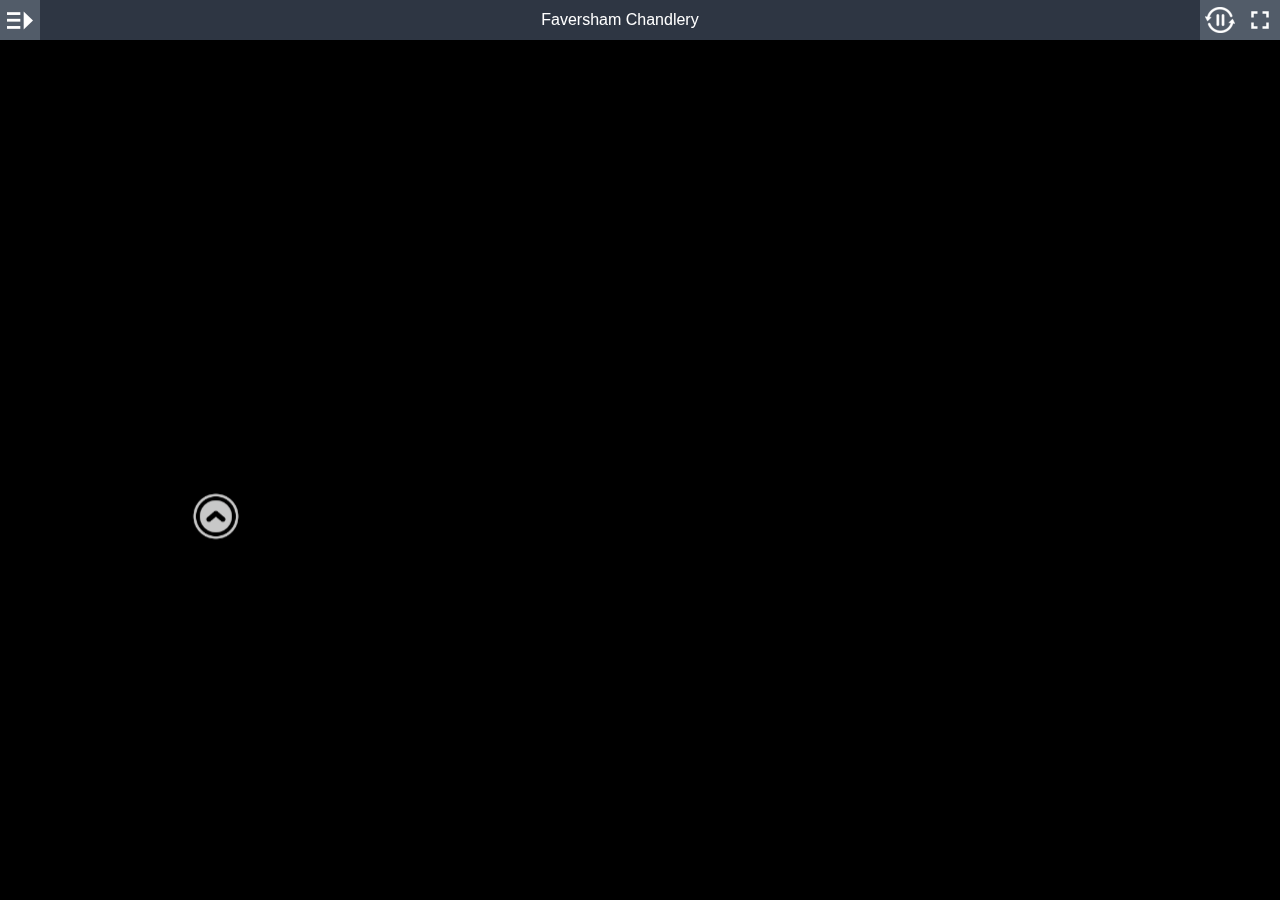
<file: VR360/iron-wharf-boatyard-vr360.html>
<!DOCTYPE html>
<html>
<head>
<title>Iron Wharf Boatyard</title>
<meta charset="utf-8">
<meta http-equiv="X-UA-Compatible" content="IE=edge,chrome=1">
<meta name="viewport" content="target-densitydpi=device-dpi, width=device-width, initial-scale=1.0, maximum-scale=1.0, minimum-scale=1.0, user-scalable=no, minimal-ui" />
<style> @-ms-viewport { width: device-width; } </style>
<link rel="stylesheet" href="vendor/reset.min.css">
<link rel="stylesheet" href="VR360.css">
</head>
<body class="multiple-scenes ">

<div id="pano"></div>

<div id="sceneList">
  <ul class="scenes">
    
      <a href="#" class="scene" data-id="0-faversham-chandlery">
        <li class="text">Faversham Chandlery</li>
      </a>
    
      <a href="#" class="scene" data-id="1-iron-wharf-boatyard">
        <li class="text">Iron Wharf Boatyard</li>
      </a>
    
  </ul>
</div>

<div id="titleBar">
  <h1 class="sceneName"></h1>
</div>

<a href="#" id="autorotateToggle">
  <img class="icon off" src="img/play.png">
  <img class="icon on" src="img/pause.png">
</a>

<a href="#" id="fullscreenToggle">
  <img class="icon off" src="img/fullscreen.png">
  <img class="icon on" src="img/windowed.png">
</a>

<a href="#" id="sceneListToggle">
  <img class="icon off" src="img/expand.png">
  <img class="icon on" src="img/collapse.png">
</a>

<a href="#" id="viewUp" class="viewControlButton viewControlButton-1">
  <img class="icon" src="img/up.png">
</a>
<a href="#" id="viewDown" class="viewControlButton viewControlButton-2">
  <img class="icon" src="img/down.png">
</a>
<a href="#" id="viewLeft" class="viewControlButton viewControlButton-3">
  <img class="icon" src="img/left.png">
</a>
<a href="#" id="viewRight" class="viewControlButton viewControlButton-4">
  <img class="icon" src="img/right.png">
</a>
<a href="#" id="viewIn" class="viewControlButton viewControlButton-5">
  <img class="icon" src="img/plus.png">
</a>
<a href="#" id="viewOut" class="viewControlButton viewControlButton-6">
  <img class="icon" src="img/minus.png">
</a>

<script src="vendor/es5-shim.js"></script>
<script src="vendor/eventShim.js"></script>
<script src="vendor/classList.js"></script>
<script src="vendor/requestAnimationFrame.js" ></script>
<script src="vendor/screenfull.min.js" ></script>
<script src="vendor/bowser.min.js" ></script>
<script src="vendor/marzipano.js" ></script>

<script src="data-iron-wharf-boatyard-vr360.js"></script>
<script src="VR360.js"></script>

</body>
</html>
</file>
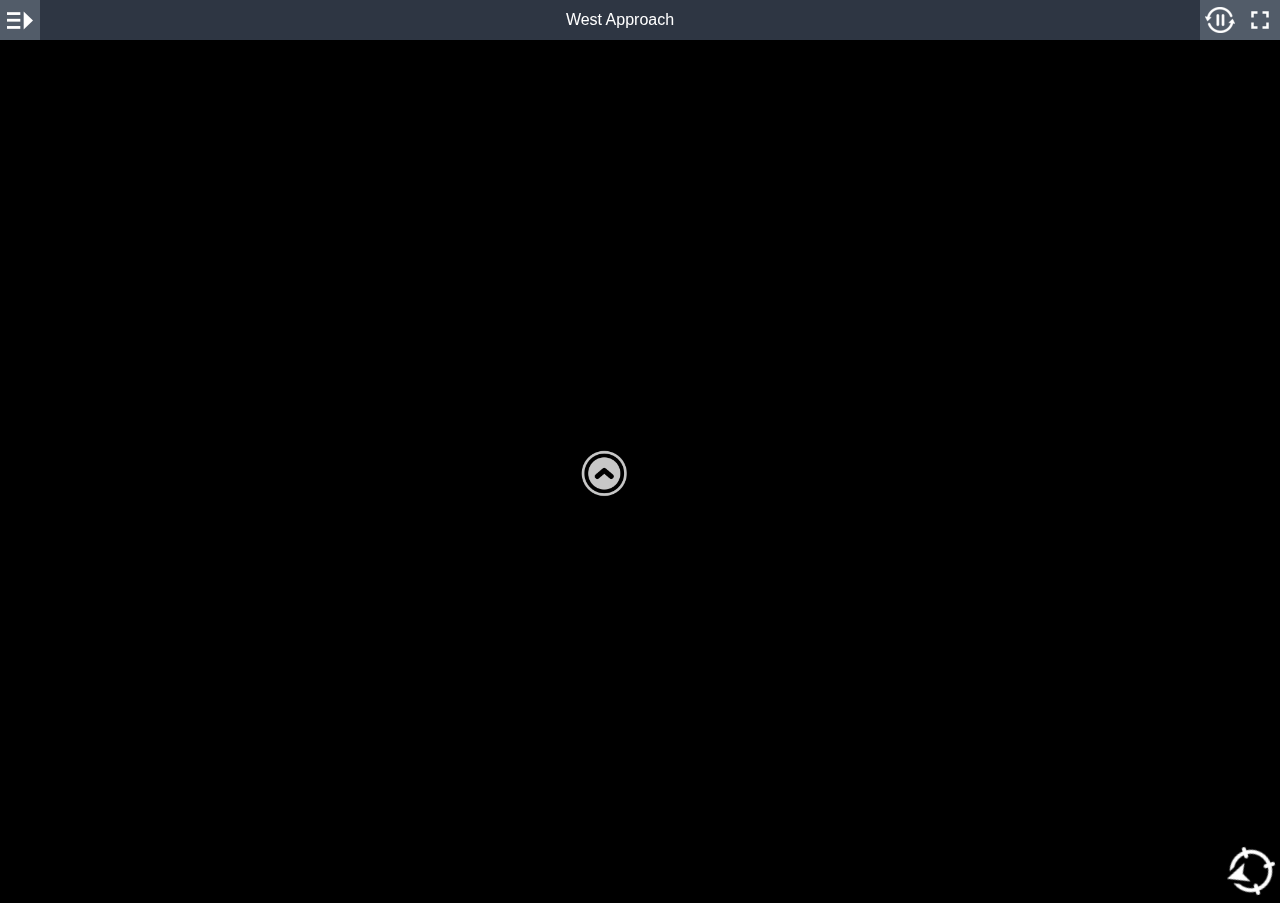
<file: VR360/reculver-vr360.html>
<!DOCTYPE html>
<html>
<head>
<title>Reculver - North Kent Coast</title>
<meta charset="utf-8">
<meta http-equiv="X-UA-Compatible" content="IE=edge,chrome=1">
<meta name="viewport" content="target-densitydpi=device-dpi, width=device-width, initial-scale=1.0, maximum-scale=1.0, minimum-scale=1.0, user-scalable=no, minimal-ui" />
<style> @-ms-viewport { width: device-width; } </style>
<link rel="stylesheet" href="vendor/reset.min.css">
<link rel="stylesheet" href="VR360.css">
</head>
<body class="multiple-scenes ">

<div id="pano"></div>

<div id="sceneList">
  <ul class="scenes">
    
      <a href="#" class="scene" data-id="0-west-approach">
        <li class="text">West Approach</li>
      </a>
    
      <a href="#" class="scene" data-id="1-south-tower">
        <li class="text">South Tower</li>
      </a>
    
      <a href="#" class="scene" data-id="2-east-end">
        <li class="text">East End</li>
      </a>
    
      <a href="#" class="scene" data-id="3-southeast-wall">
        <li class="text">Southeast wall</li>
      </a>
    
      <a href="#" class="scene" data-id="4-northeast-wall">
        <li class="text">Northeast wall</li>
      </a>
    
      <a href="#" class="scene" data-id="5-west-end">
        <li class="text">West End</li>
      </a>
    
      <a href="#" class="scene" data-id="6-southwest-wall">
        <li class="text">Southwest wall</li>
      </a>
    
      <a href="#" class="scene" data-id="7-central-towers">
        <li class="text">Central Towers</li>
      </a>
    
      <a href="#" class="scene" data-id="8-north-tower">
        <li class="text">North Tower</li>
      </a>
    
  </ul>
</div>

<div id="titleBar">
  <h1 class="sceneName"></h1>
</div>

<a href="#" id="autorotateToggle">
  <img class="icon off" src="img/play.png">
  <img class="icon on" src="img/pause.png">
</a>

<a href="#" id="fullscreenToggle">
  <img class="icon off" src="img/fullscreen.png">
  <img class="icon on" src="img/windowed.png">
</a>

<a href="#" id="sceneListToggle">
  <img class="icon off" src="img/expand.png">
  <img class="icon on" src="img/collapse.png">
</a>

<a href="#" id="viewUp" class="viewControlButton viewControlButton-1">
  <img class="icon" src="img/up.png">
</a>
<a href="#" id="viewDown" class="viewControlButton viewControlButton-2">
  <img class="icon" src="img/down.png">
</a>
<a href="#" id="viewLeft" class="viewControlButton viewControlButton-3">
  <img class="icon" src="img/left.png">
</a>
<a href="#" id="viewRight" class="viewControlButton viewControlButton-4">
  <img class="icon" src="img/right.png">
</a>
<a href="#" id="viewIn" class="viewControlButton viewControlButton-5">
  <img class="icon" src="img/plus.png">
</a>
<a href="#" id="viewOut" class="viewControlButton viewControlButton-6">
  <img class="icon" src="img/minus.png">
</a>

<img id="compass" src="img/north.png" alt="">

<script src="vendor/es5-shim.js"></script>
<script src="vendor/eventShim.js"></script>
<script src="vendor/classList.js"></script>
<script src="vendor/requestAnimationFrame.js" ></script>
<script src="vendor/screenfull.min.js" ></script>
<script src="vendor/bowser.min.js" ></script>
<script src="vendor/marzipano.js" ></script>

<script src="data-reculver-360vr.js"></script>
<script src="VR360.js"></script>

</body>
</html>
</file>
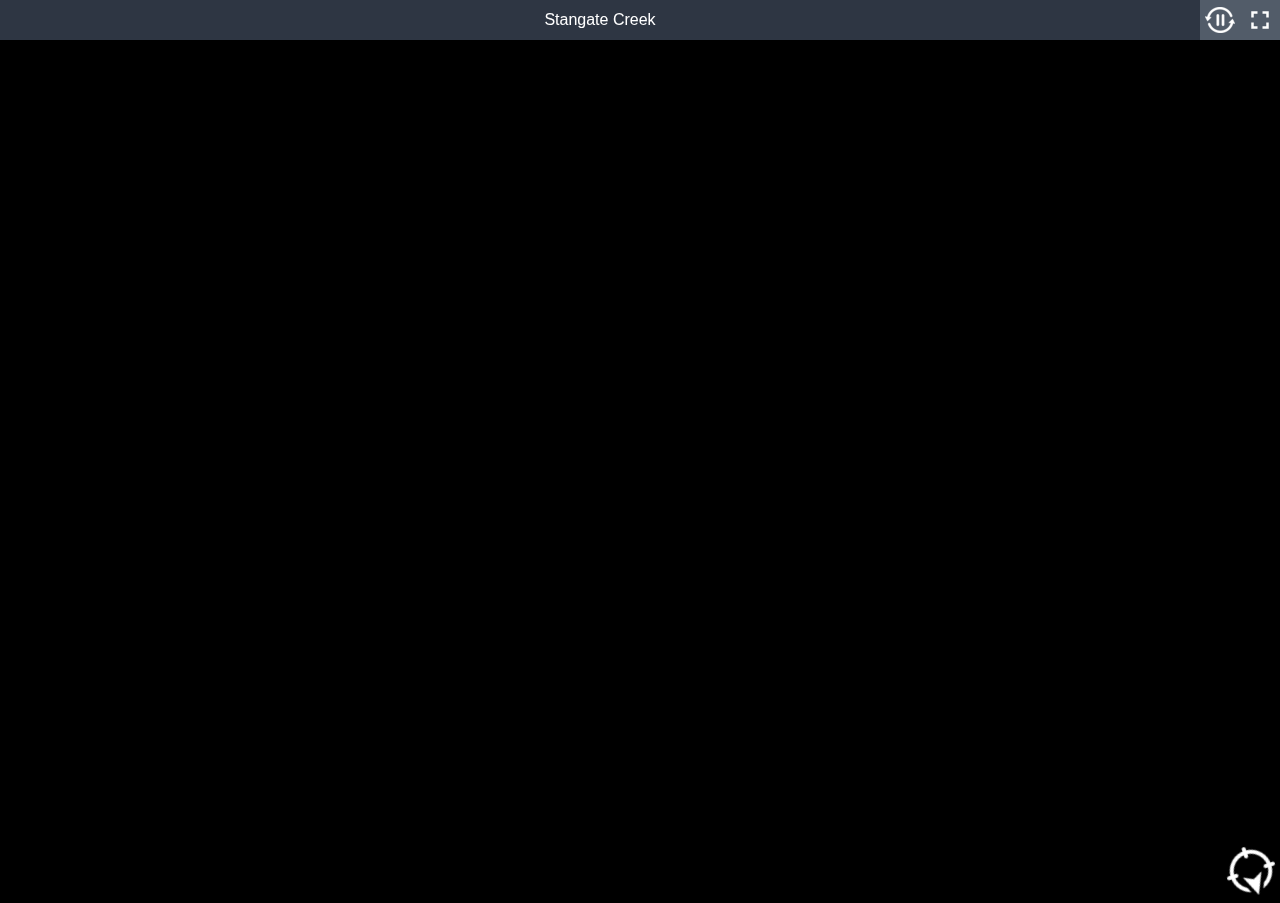
<file: VR360/stangate-creek-vr360.html>
<!DOCTYPE html>
<html>
<head>
<title>Stangate Creek</title>
<meta charset="utf-8">
<meta http-equiv="X-UA-Compatible" content="IE=edge,chrome=1">
<meta name="viewport" content="target-densitydpi=device-dpi, width=device-width, initial-scale=1.0, maximum-scale=1.0, minimum-scale=1.0, user-scalable=no, minimal-ui" />
<style> @-ms-viewport { width: device-width; } </style>
<link rel="stylesheet" href="vendor/reset.min.css">
<link rel="stylesheet" href="VR360.css">
</head>
<body class="single-scene ">

<div id="pano"></div>

<div id="sceneList">
  <ul class="scenes">
    
      <a href="#" class="scene" data-id="0-stangate-creek">
        <li class="text">Stangate Creek</li>
      </a>
    
  </ul>
</div>

<div id="titleBar">
  <h1 class="sceneName"></h1>
</div>

<a href="#" id="autorotateToggle">
  <img class="icon off" src="img/play.png">
  <img class="icon on" src="img/pause.png">
</a>

<a href="#" id="fullscreenToggle">
  <img class="icon off" src="img/fullscreen.png">
  <img class="icon on" src="img/windowed.png">
</a>

<a href="#" id="sceneListToggle">
  <img class="icon off" src="img/expand.png">
  <img class="icon on" src="img/collapse.png">
</a>

<a href="#" id="viewUp" class="viewControlButton viewControlButton-1">
  <img class="icon" src="img/up.png">
</a>
<a href="#" id="viewDown" class="viewControlButton viewControlButton-2">
  <img class="icon" src="img/down.png">
</a>
<a href="#" id="viewLeft" class="viewControlButton viewControlButton-3">
  <img class="icon" src="img/left.png">
</a>
<a href="#" id="viewRight" class="viewControlButton viewControlButton-4">
  <img class="icon" src="img/right.png">
</a>
<a href="#" id="viewIn" class="viewControlButton viewControlButton-5">
  <img class="icon" src="img/plus.png">
</a>
<a href="#" id="viewOut" class="viewControlButton viewControlButton-6">
  <img class="icon" src="img/minus.png">
</a>

<img id="compass" src="img/north.png" alt="">

<script src="vendor/es5-shim.js"></script>
<script src="vendor/eventShim.js"></script>
<script src="vendor/classList.js"></script>
<script src="vendor/requestAnimationFrame.js" ></script>
<script src="vendor/screenfull.min.js" ></script>
<script src="vendor/bowser.min.js" ></script>
<script src="vendor/marzipano.js" ></script>

<script src="data-stangate-creek-vr360.js"></script>

<script src="VR360.js"></script>

</body>
</html>
</file>
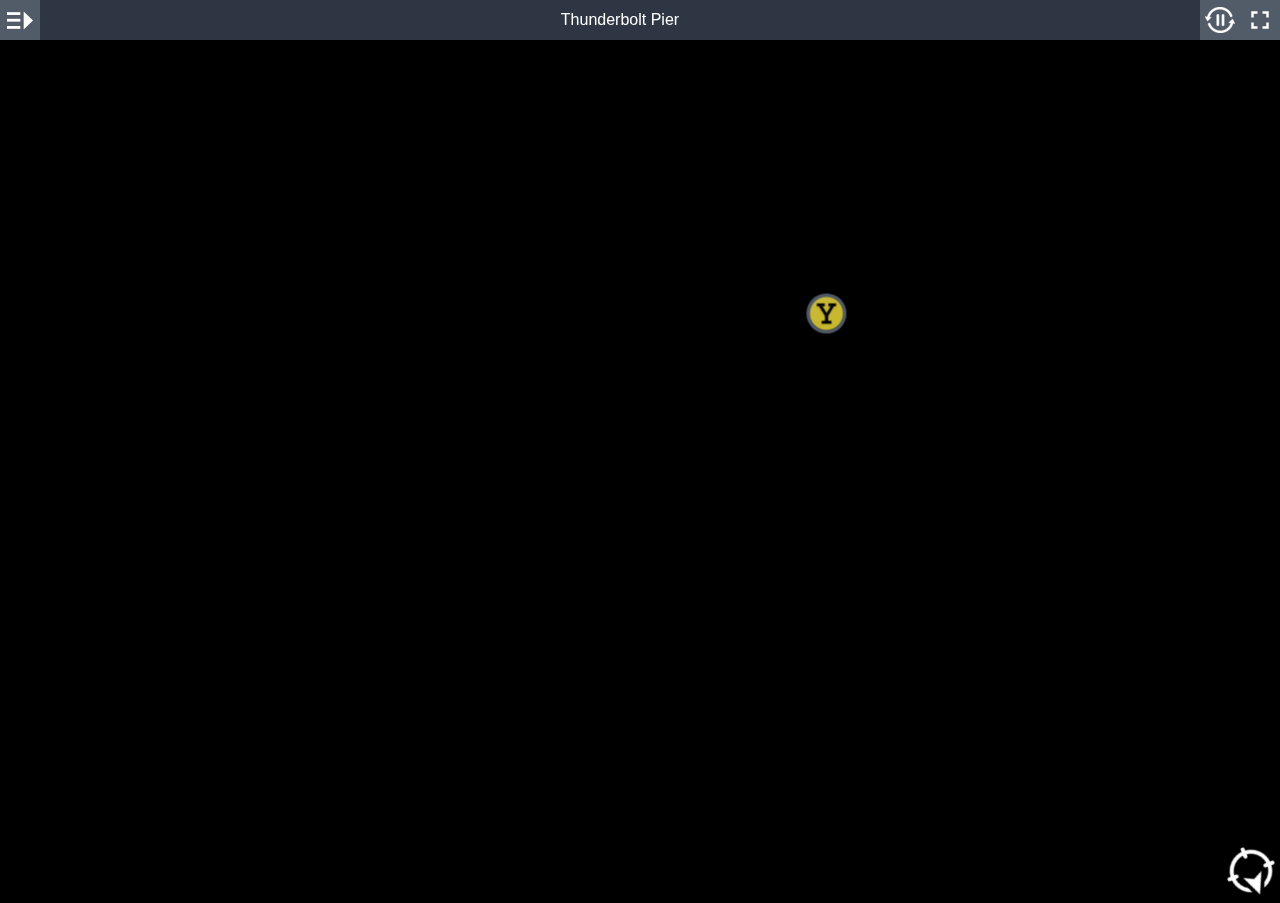
<file: VR360/thunderbolt-pier-vr360.html>
<!DOCTYPE html>
<html>
<head>
<title>ThunderBolt Pier VR360</title>
<meta charset="utf-8">
<meta http-equiv="X-UA-Compatible" content="IE=edge,chrome=1">
<meta name="viewport" content="target-densitydpi=device-dpi, width=device-width, initial-scale=1.0, maximum-scale=1.0, minimum-scale=1.0, user-scalable=no, minimal-ui" />
<style> @-ms-viewport { width: device-width; } </style>
<link rel="stylesheet" href="vendor/reset.min.css">
<link rel="stylesheet" href="VR360.css">
</head>
<body class="multiple-scenes ">

<div id="pano"></div>

<div id="sceneList">
  <ul class="scenes">
    
      <a href="#" class="scene" data-id="0-bridge">
        <li class="text">Bridge</li>
      </a>
    
      <a href="#" class="scene" data-id="1-viewing-platform">
        <li class="text">Viewing Platform</li>
      </a>
    
      <a href="#" class="scene" data-id="2-working-boats">
        <li class="text">Working Boats</li>
      </a>
    
      <a href="#" class="scene" data-id="3-pontoon">
        <li class="text">Pontoon</li>
      </a>
    
      <a href="#" class="scene" data-id="4-karitas">
        <li class="text">Karitas</li>
      </a>
    
  </ul>
</div>

<div id="titleBar">
  <h1 class="sceneName"></h1>
</div>

<a href="#" id="autorotateToggle">
  <img class="icon off" src="img/play.png">
  <img class="icon on" src="img/pause.png">
</a>

<a href="#" id="fullscreenToggle">
  <img class="icon off" src="img/fullscreen.png">
  <img class="icon on" src="img/windowed.png">
</a>

<a href="#" id="sceneListToggle">
  <img class="icon off" src="img/expand.png">
  <img class="icon on" src="img/collapse.png">
</a>

<a href="#" id="viewUp" class="viewControlButton viewControlButton-1">
  <img class="icon" src="img/up.png">
</a>
<a href="#" id="viewDown" class="viewControlButton viewControlButton-2">
  <img class="icon" src="img/down.png">
</a>
<a href="#" id="viewLeft" class="viewControlButton viewControlButton-3">
  <img class="icon" src="img/left.png">
</a>
<a href="#" id="viewRight" class="viewControlButton viewControlButton-4">
  <img class="icon" src="img/right.png">
</a>
<a href="#" id="viewIn" class="viewControlButton viewControlButton-5">
  <img class="icon" src="img/plus.png">
</a>
<a href="#" id="viewOut" class="viewControlButton viewControlButton-6">
  <img class="icon" src="img/minus.png">
    </a>

<img id="compass" src="img/north.png" alt="">




<script src="vendor/es5-shim.js"></script>
<script src="vendor/eventShim.js"></script>
<script src="vendor/classList.js"></script>
<script src="vendor/requestAnimationFrame.js" ></script>
<script src="vendor/screenfull.min.js" ></script>
<script src="vendor/bowser.min.js" ></script>
<script src="vendor/marzipano.js" ></script>

<script src="data-thunderbolt-pier-vr360.js"></script>
<script src="VR360.js"></script>

</body>
</html>
</file>
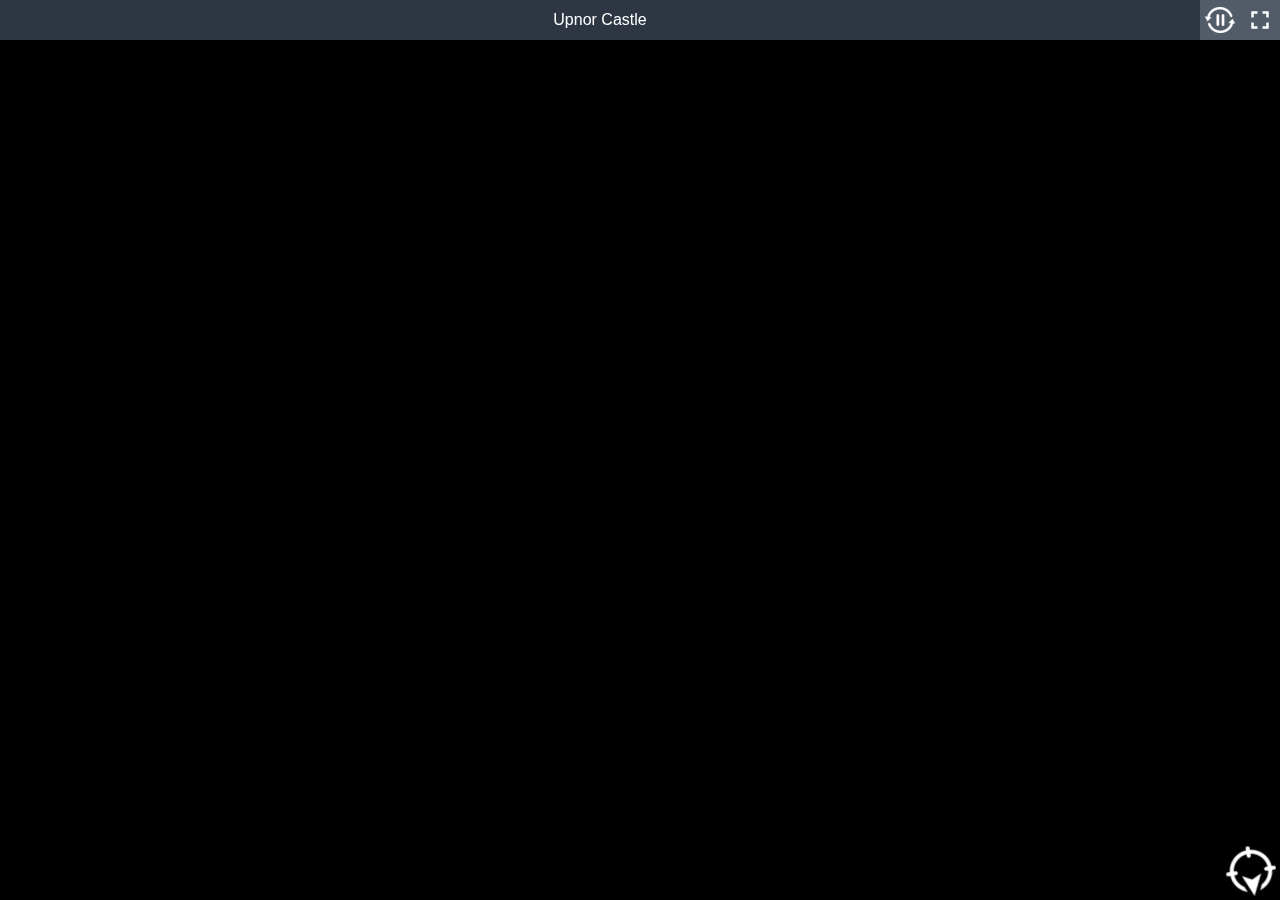
<file: VR360/upnor-castle-vr360.html>
<!DOCTYPE html>
<html>
<head>
<title>Upnor Castle</title>
<meta charset="utf-8">
<meta http-equiv="X-UA-Compatible" content="IE=edge,chrome=1">
<meta name="viewport" content="target-densitydpi=device-dpi, width=device-width, initial-scale=1.0, maximum-scale=1.0, minimum-scale=1.0, user-scalable=no, minimal-ui" />
<style> @-ms-viewport { width: device-width; } </style>
<link rel="stylesheet" href="vendor/reset.min.css">
<link rel="stylesheet" href="VR360.css">
</head>
<body class="single-scene ">

<div id="pano"></div>

<div id="sceneList">
  <ul class="scenes">
    
      <a href="#" class="scene" data-id="0-upnor-castle">
        <li class="text">Upnor Castle</li>
      </a>
    
  </ul>
</div>

<div id="titleBar">
  <h1 class="sceneName"></h1>
</div>

<a href="#" id="autorotateToggle">
  <img class="icon off" src="img/play.png">
  <img class="icon on" src="img/pause.png">
</a>

<a href="#" id="fullscreenToggle">
  <img class="icon off" src="img/fullscreen.png">
  <img class="icon on" src="img/windowed.png">
</a>

<a href="#" id="sceneListToggle">
  <img class="icon off" src="img/expand.png">
  <img class="icon on" src="img/collapse.png">
</a>

<a href="#" id="viewUp" class="viewControlButton viewControlButton-1">
  <img class="icon" src="img/up.png">
</a>
<a href="#" id="viewDown" class="viewControlButton viewControlButton-2">
  <img class="icon" src="img/down.png">
</a>
<a href="#" id="viewLeft" class="viewControlButton viewControlButton-3">
  <img class="icon" src="img/left.png">
</a>
<a href="#" id="viewRight" class="viewControlButton viewControlButton-4">
  <img class="icon" src="img/right.png">
</a>
<a href="#" id="viewIn" class="viewControlButton viewControlButton-5">
  <img class="icon" src="img/plus.png">
</a>
<a href="#" id="viewOut" class="viewControlButton viewControlButton-6">
  <img class="icon" src="img/minus.png">
</a>

<img id="compass" src="img/north.png" alt="">

<script src="vendor/es5-shim.js"></script>
<script src="vendor/eventShim.js"></script>
<script src="vendor/classList.js"></script>
<script src="vendor/requestAnimationFrame.js" ></script>
<script src="vendor/screenfull.min.js" ></script>
<script src="vendor/bowser.min.js" ></script>
<script src="vendor/marzipano.js" ></script>

<script src="data-upnor-castle-vr360.js"></script>
<script src="VR360.js"></script>

</body>
</html>
</file>
<file: VR360/VR360.css>
* {
  -webkit-box-sizing: border-box;
  -moz-box-sizing: border-box;
  box-sizing: border-box;
  -moz-user-select: none;
  -webkit-user-select: none;
  -ms-user-select: none;
  user-select: none;
  -ms-text-size-adjust: none;
  -moz-text-size-adjust: none;
  -webkit-text-size-adjust: none;
  text-size-adjust: none;
  -webkit-user-drag: none;
  -webkit-touch-callout: none;
  -ms-content-zooming: none;
  -webkit-tap-highlight-color: rgba(0,0,0,0);
}

html, body {
  width: 100%;
  height: 100%;
  padding: 0;
  margin: 0;
  overflow: hidden;
  font-family: "Helvetica Neue", Helvetica, Arial, sans-serif;
  font-size: 16px;
  background-color: #000;
  color: #fff;
}

a, a:hover, a:active, a:visited {
  text-decoration: none;
  color: inherit;
}

#pano {
  position: absolute;
  top: 0;
  left: 0;
  width: 100%;
  height: 100%;
  overflow: hidden;
}

#titleBar {
  position: absolute;
  top: 0;
  left: 0;
  right: 40px;
  height: 40px;
  text-align: center;
}

.mobile #titleBar {
  height: 50px;
  right: 50px;
}

/* If there is a fullscreen button the title bar must make space for it */
body.fullscreen-enabled #titleBar {
  right: 80px;
}

body.fullscreen-enabled.mobile #titleBar {
  right: 100px;
}

/* If there are multiple scenes the title bar must make space for the scene list toggle */
body.multiple-scenes #titleBar {
  left: 40px;
}

body.multiple-scenes.mobile #titleBar {
  left: 50px;
}

#titleBar .sceneName {
  width: 100%;
  height: 100%;
  line-height: 30px;
  padding: 5px;
  background-color: rgb(58,68,84);
  background-color: rgba(58,68,84,0.8);
  overflow: hidden;
  text-overflow: ellipsis;
  white-space: nowrap;

  -moz-user-select: text;
  -webkit-user-select: text;
  -ms-user-select: text;
  user-select: text;
}

.mobile #titleBar .sceneName {
  line-height: 40px;
}

#fullscreenToggle {
  display: none;
  position: absolute;
  top: 0;
  right: 0;
  width: 40px;
  height: 40px;
  padding: 5px;
  background-color: rgb(103,115,131);
  background-color: rgba(103,115,131,0.8);
}

.mobile #fullscreenToggle {
  width: 50px;
  height: 50px;
}

body.fullscreen-enabled #fullscreenToggle {
  display: block;
}

#fullscreenToggle .icon {
  position: absolute;
  top: 5px;
  right: 5px;
  width: 30px;
  height: 30px;
}

.mobile #fullscreenToggle .icon {
  top: 10px;
  right: 10px;
}

#fullscreenToggle .icon.on {
  display: none;
}

#fullscreenToggle .icon.off {
  display: block;
}

#fullscreenToggle.enabled .icon.on {
  display: block;
}

#fullscreenToggle.enabled .icon.off {
  display: none;
}

#autorotateToggle {
  display: block;
  position: absolute;
  top: 0;
  right: 0;
  width: 40px;
  height: 40px;
  padding: 5px;
  background-color: rgb(103,115,131);
  background-color: rgba(103,115,131,0.8);
}

.mobile #autorotateToggle {
  width: 50px;
  height: 50px;
}

/* If there is a fullscreen button, autorotate must placed a bit to the left */
body.fullscreen-enabled #autorotateToggle {
  right: 40px;
}

body.fullscreen-enabled.mobile #autorotateToggle {
  right: 50px;
}

#autorotateToggle .icon {
  position: absolute;
  top: 5px;
  right: 5px;
  width: 30px;
  height: 30px;
}

.mobile #autorotateToggle .icon {
  top: 10px;
  right: 10px;
}

#autorotateToggle .icon.on {
  display: none;
}

#autorotateToggle .icon.off {
  display: block;
}

#autorotateToggle.enabled .icon.on {
  display: block;
}

#autorotateToggle.enabled .icon.off {
  display: none;
}

#sceneListToggle {
  position: absolute;
  top: 0;
  left: 0;
  width: 40px;
  height: 40px;
  padding: 5px;
  background-color: rgb(103,115,131);
  background-color: rgba(103,115,131,0.8);
}

.mobile #sceneListToggle {
  width: 50px;
  height: 50px;
}

#sceneListToggle .text {
  position: absolute;
  top: 5px;
  left: 15px;
  width: 100%;
  line-height: 30px;
}

#sceneListToggle .icon {
  position: absolute;
  top: 5px;
  right: 5px;
  width: 30px;
  height: 30px;
}

.mobile #sceneListToggle .icon {
  top: 10px;
  right: 10px;
}

#sceneListToggle .icon.on {
  display: none;
}

#sceneListToggle .icon.off {
  display: block;
}

#sceneListToggle.enabled .icon.on {
  display: block;
}

#sceneListToggle.enabled .icon.off {
  display: none;
}

#sceneList {
  position: absolute;
  top: 0;
  left: -220px;
  padding-top: 40px;
  width: 220px;
  max-height: 100%;
  overflow-x: hidden;
  overflow-y: auto;
  margin-left: 0;
  transition: margin-left 0.5s ease-in-out;
}

.mobile #sceneList {
  padding-top: 50px;
}

#sceneList .scenes {
  width: 100%;
  background-color: rgb(58,68,84);
  background-color: rgba(58,68,84,0.8);
}

.mobile #sceneList {
  width: 100%;
  height: 100%;
  left: -100%;
}

.mobile #sceneList.enabled {
  margin-left: 100%;
}

.mobile #sceneList .scenes {
  height: 100%;
}

#sceneList.enabled {
  margin-left: 220px;
}

#sceneList .scene {
  display: block;
  width: 100%;
  height: 30px;
}

.mobile #sceneList .scene {
  height: 40px;
}

#sceneList .scene .text {
  width: 100%;
  height: 100%;
  padding: 0 15px;
  line-height: 30px;
  overflow: hidden;
  text-overflow: ellipsis;
  white-space: nowrap;
}

.mobile #sceneList .scene .text {
  line-height: 40px;
}

.no-touch #sceneList .scene:hover {
  background-color: rgb(103,115,131);
  background-color: rgba(103,115,131,0.8);
}

#sceneList .scene.current {
  background-color: rgb(103,115,131);
  background-color: rgba(103,115,131,0.8);
}

/* Hide scene list when only a single scene exists */
body.single-scene #sceneList, body.single-scene #sceneListToggle {
  display: none;
}

/* Link hotspot */

.link-hotspot {
  width: 60px;
  height: 60px;
  margin-left: -30px;
  margin-top: -30px;
  opacity: 0.9;
  transition: opacity 0.2s;
}

.no-touch .link-hotspot:hover {
  opacity: 1;
}

.mobile .link-hotspot {
  width: 70px;
  height: 70px;
}

.link-hotspot-icon {
  width: 100%;
  height: 100%;
  cursor: pointer;
}

.link-hotspot-tooltip {
  position: absolute;
  left: 100%;
  top: 14px; /* ( 60 - (16 + 2*8) ) / 2 */

  margin-left: 3px;

  font-size: 16px;

  max-width: 300px;

  padding: 8px 10px;

  border-radius: 5px;

  background-color: rgb(58,68,84);
  background-color: rgba(58,68,84,0.8);

  color: #fff;

  white-space: nowrap;
  text-overflow: ellipsis;
  overflow: hidden;

  cursor: pointer;

  opacity: 0;

  -ms-transform: translateX(-8px);
  -webkit-transform: translateX(-8px);
  transform: translateX(-8px);

  transition: -ms-transform 0.3s,
              -webkit-transform 0.3s,
              transform 0.3s,
              opacity 0.3s;
}

.mobile .link-hotspot {
  top: 19px; /* ( 70 - (16 + 2*8) ) / 2 */
}

.no-touch .link-hotspot:hover .link-hotspot-tooltip {
  opacity: 1;
  -ms-transform: translateX(0);
  -webkit-transform: translateX(0);
  transform: translateX(0);
}

/* Prevent tooltip from triggering */
.link-hotspot-tooltip {
  pointer-events: none;
}
.no-touch .link-hotspot:hover .link-hotspot-tooltip {
  pointer-events: all;
}

/* Fallback mode without pointer-events (IE8-10) */
.tooltip-fallback .link-hotspot-tooltip {
  display: none;
}
.no-touch .tooltip-fallback .link-hotspot:hover .link-hotspot-tooltip {
  display: block;
}

/* Info hotspot */

.info-hotspot {
  line-height: 1.2em;
  opacity: 0.9;
  transition: opacity 0.2s 0.2s;
}

.no-touch .info-hotspot:hover {
  opacity: 1;
  transition: opacity 0.2s;
}

.info-hotspot.visible {
  opacity: 1;
}

.info-hotspot .info-hotspot-header {
  width: 40px;
  height: 40px;
  border-radius: 20px;
  background-color: rgb(103,115,131);
  cursor: pointer;
  transition: width 0.3s ease-in-out 0.5s,
              border-radius 0.3s ease-in-out 0.5s;
}

.mobile .info-hotspot .info-hotspot-header {
  width: 50px;
  height: 50px;
  border-radius: 25px;
}

.desktop.no-touch .info-hotspot .info-hotspot-header:hover {
  width: 260px;
  border-radius: 5px;
  transition: width 0.3s ease-in-out,
              border-radius 0.3s ease-in-out;
}

.desktop .info-hotspot.visible .info-hotspot-header,
.desktop.no-touch .info-hotspot.visible .info-hotspot-header:hover {
  width: 260px;
  border-radius: 5px;
  border-top-right-radius: 0;
  border-bottom-right-radius: 0;
  border-bottom-left-radius: 0;
  transition: width 0.3s ease-in-out,
              border-radius 0.3s ease-in-out;
}

.info-hotspot .info-hotspot-icon-wrapper {
  width: 40px;
  height: 40px;
}

.mobile .info-hotspot .info-hotspot-icon-wrapper {
  width: 50px;
  height: 50px;
}

.info-hotspot .info-hotspot-icon {
  width: 90%;
  height: 90%;
  margin: 5%;
}

.info-hotspot .info-hotspot-title-wrapper {
  position: absolute;
  left: 40px;
  top: 0;
  width: 0;
  height: 40px;
  padding: 0;
  overflow: hidden;
  transition: width 0s 0.4s,
              padding 0s 0.4s;
}

.desktop .info-hotspot.visible .info-hotspot-title-wrapper,
.desktop.no-touch .info-hotspot .info-hotspot-header:hover .info-hotspot-title-wrapper {
  width: 220px;
  padding: 0 5px;
  transition: width 0s 0.4s,
              padding 0s 0.4s;
}

.info-hotspot .info-hotspot-title-wrapper:before {
  content: '';
  display: inline-block;
  vertical-align: middle;
  height: 100%;
}

.info-hotspot .info-hotspot-title {
  display: inline-block;
  vertical-align: middle;

  -moz-user-select: text;
  -webkit-user-select: text;
  -ms-user-select: text;
  user-select: text;
}

.info-hotspot .info-hotspot-close-wrapper {
  position: absolute;
  left: 260px;
  top: 0;
  height: 40px;
  width: 40px;
  border-top-right-radius: 5px;
  background-color: rgb(78,88,104);
  visibility: hidden;
  -ms-transform: perspective(200px) rotateY(90deg);
  -webkit-transform: perspective(200px) rotateY(90deg);
  transform: perspective(200px) rotateY(90deg);
  -ms-transform-origin: 0 50% 0;
  -webkit-transform-origin: 0 50% 0;
  transform-origin: 0 50% 0;
  transition: -ms-transform 0.3s 0.3s,
              -webkit-transform 0.3s 0.3s,
              transform 0.3s 0.3s,
              visibility 0s 0.6s;
  -webkit-transition: -webkit-transform 0.3s 0.3s,
                      visibility 0s 0.6s;
}

.desktop .info-hotspot.visible .info-hotspot-close-wrapper {
  visibility: visible;
  -ms-transform: perspective(200px) rotateY(0deg);
  -webkit-transform: perspective(200px) rotateY(0deg);
  transform: perspective(200px) rotateY(0deg);
  transition: -ms-transform 0.3s,
              -webkit-transform 0.3s,
              transform 0.3s,
              visibility 0s 0s;
  -webkit-transition: -webkit-transform 0.3s,
                      visibility 0s 0s;
}

.info-hotspot .info-hotspot-close-icon {
  width: 70%;
  height: 70%;
  margin: 15%;
}

.info-hotspot .info-hotspot-text {
    text-align: center;
  position: absolute;
  width: 300px;
  height: auto;
  max-height: 200px;
  top: 40px;
  left: 0;
  padding: 10px;
  background-color: rgb(58,68,84);
  border-bottom-right-radius: 5px;
  border-bottom-left-radius: 5px;
  overflow-y: auto;
  visibility: hidden;
  -ms-transform: perspective(200px) rotateX(-90deg);
  -webkit-transform: perspective(200px) rotateX(-90deg);
  transform: perspective(200px) rotateX(-90deg);
  -ms-transform-origin: 50% 0 0;
  -webkit-transform-origin: 50% 0 0;
  transform-origin: 50% 0 0;
  transition: -ms-transform 0.3s,
              -webkit-transform 0.3s,
              transform 0.3s,
              visibility 0s 0.3s;
  -webkit-transition: -webkit-transform 0.3s,
                      visibility 0s 0.3s;

  -moz-user-select: text;
  -webkit-user-select: text;
  -ms-user-select: text;
  user-select: text;
}

.desktop .info-hotspot.visible .info-hotspot-text {
  visibility: visible;
  -ms-transform: perspective(200px) rotateX(0deg);
  -webkit-transform: perspective(200px) rotateX(0deg);
  transform: perspective(200px) rotateX(0deg);
  transition: -ms-transform 0.3s 0.3s,
              -webkit-transform 0.3s 0.3s,
              transform 0.3s 0.3s,
              visibility 0s 0s;
  -webkit-transition: -webkit-transform 0.3s 0.3s,
                      visibility 0s 0s;
}

/* Info hotspot modal */

.desktop .info-hotspot-modal {
  display: none;
}

.info-hotspot-modal {
  top: 0;
  left: 0;
  position: absolute;
  width: 100%;
  height: 100%;
  overflow: hidden;
  z-index: 11000 !important;
  background-color: rgba(0,0,0,.5);
  line-height: 1.2em;
  opacity: 0;
  visibility: hidden;
  transition: opacity 0.2s ease-in-out 0.5s,
              visibility 0s 0.7s;
}

.info-hotspot-modal.visible {
  opacity: 1;
  visibility: visible;
  transition: opacity 0.2s ease-in-out,
              visibility 0s 0s;
}

.info-hotspot-modal .info-hotspot-header {
  position: absolute;
  top: 60px;
  left: 10px;
  right: 10px;
  width: auto;
  height: 50px;
  background-color: rgb(103,115,131);
  background-color: rgba(103,115,131,0.8);
  opacity: 0;
  transition: opacity 0.3s ease-in-out 0.2s;
}

.info-hotspot-modal.visible .info-hotspot-header {
  opacity: 1;
  transition: opacity 0.3s ease-in-out 0.2s;
}

.info-hotspot-modal .info-hotspot-icon-wrapper {
  width: 50px;
  height: 50px;
}

.info-hotspot-modal .info-hotspot-icon {
  width: 90%;
  height: 90%;
  margin: 5%;
}

.info-hotspot-modal .info-hotspot-title-wrapper {
  position: absolute;
  top: 0;
  left: 50px;
  right: 50px;
  width: auto;
  height: 50px;
  padding: 0 10px;
}

.info-hotspot-modal .info-hotspot-title-wrapper:before {
  content: '';
  display: inline-block;
  vertical-align: middle;
  height: 100%;
}

.info-hotspot-modal .info-hotspot-title {
  display: inline-block;
  vertical-align: middle;

  -moz-user-select: text;
  -webkit-user-select: text;
  -ms-user-select: text;
  user-select: text;
}

.info-hotspot-modal .info-hotspot-close-wrapper {
  position: absolute;
  top: 0;
  right: 0;
  width: 50px;
  height: 50px;
  background-color: rgb(78,88,104);
  background-color: rgba(78,88,104,0.8);
  cursor: pointer;
}

.info-hotspot-modal .info-hotspot-close-icon {
  width: 70%;
  height: 70%;
  margin: 15%;
}

.info-hotspot-modal .info-hotspot-text {
  position: absolute;
  top: 110px;
  bottom: 10px;
  left: 10px;
  right: 10px;
  padding: 10px;
  background-color: rgb(58,68,84);
  background-color: rgba(58,68,84,0.8);
  overflow-y: auto;
  opacity: 0;
  transition: opacity 0.3s ease-in-out;

  -moz-user-select: text;
  -webkit-user-select: text;
  -ms-user-select: text;
  user-select: text;
}

.info-hotspot-modal.visible .info-hotspot-text {
  opacity: 1;
  transition: opacity 0.3s ease-in-out 0.4s;
}

/* View control buttons */

.viewControlButton {
  display: none;
  position: absolute;
  bottom: 0;
  left: 50%;
  width: 40px;
  height: 40px;
  padding: 5px;
  background-color: rgb(103,115,131);
  background-color: rgba(103,115,131,0.8);
}

body.view-control-buttons .viewControlButton {
  display: block;
}

/* Hide controls when width is too small */
@media (max-width: 600px) {
  body.view-control-buttons .viewControlButton {
    display: none;
  }
}

.viewControlButton .icon {
  position: absolute;
  top: 5px;
  right: 5px;
  width: 30px;
  height: 30px;
}

/* Center is at margin-left: -20px */
.viewControlButton-1 {
  margin-left: -145px;
}
.viewControlButton-2 {
  margin-left: -95px;
}
.viewControlButton-3 {
  margin-left: -45px;
}
.viewControlButton-4 {
  margin-left: 5px;
}
.viewControlButton-5 {
  margin-left: 55px;
}
.viewControlButton-6 {
  margin-left: 105px;
}
#compass {
    position: absolute;
    width: 50px;
    height: 50px;
    right: 4px;
    bottom: 4px;
    transform: rotate(0rad);
    -webkit-transform:rotate(0rad);
    -ms-transform:rotate(0rad);

}
</file>
